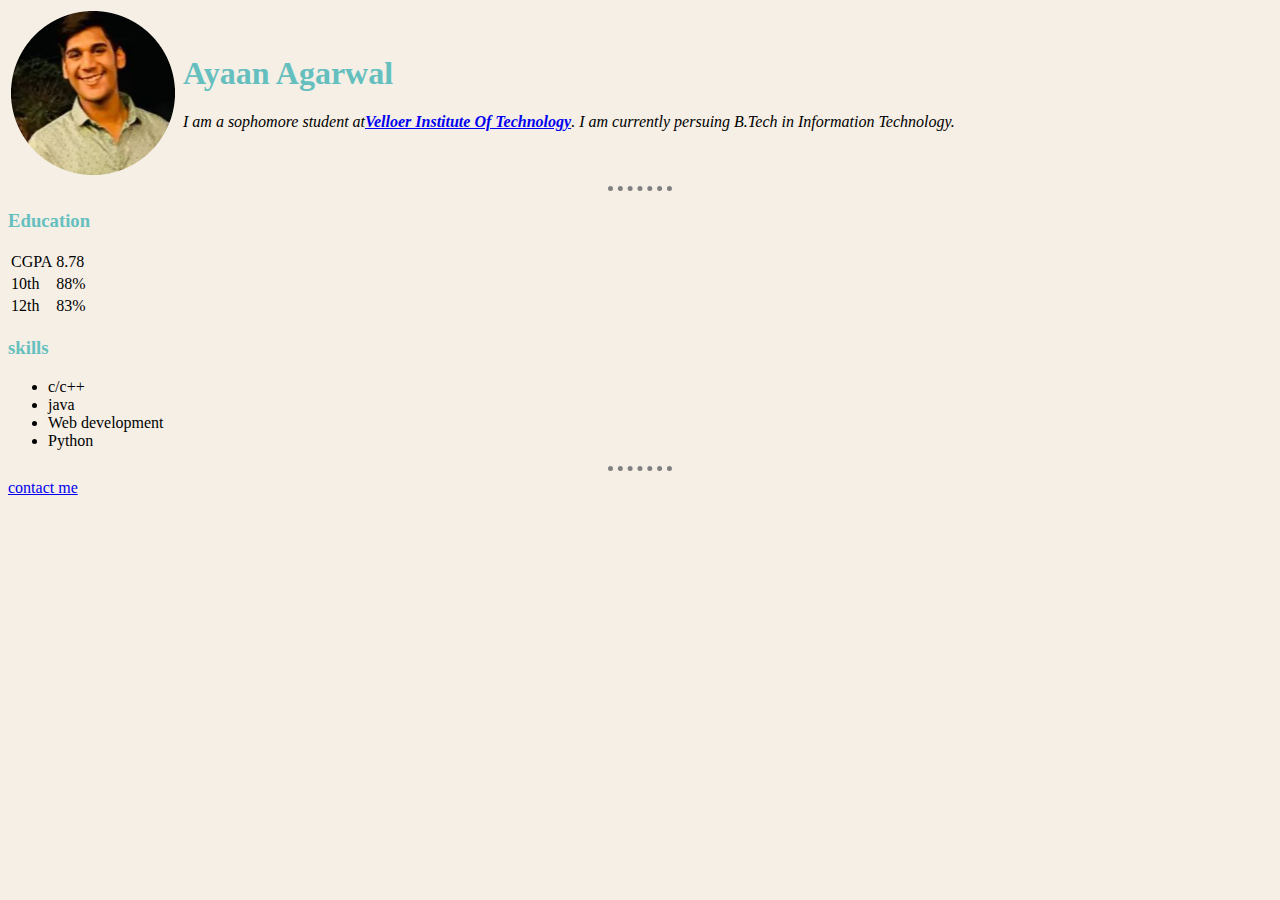
<file: index.html>
<!Doctype>
<html lang="en">
    <head>
        <meta charset="utf-8">
        <title>Ayaan Agarwal Profile</title>
        <link rel="stylesheet" href="CSS/styles.css">
    </head>

    <body>
        <table>
            <tr>
                <td><img src="images/ayaanphoto-modified.png" alt="Ayaan photo"></td>
                <td></td>
                <td>
                    <h1>Ayaan Agarwal</h1>
                    <p><em>I am a sophomore student at<strong><a href="https://vit.ac.in/">Velloer Institute Of Technology</a></strong>. I am currently persuing B.Tech in Information Technology.</em></p>

                </td>
            </tr>
        </table>
        
        <hr>

        <h3>Education</h3>

        <table>
            
            <tbody>
                <tr>
                    <td>CGPA</td>
                    <td>8.78</td>
                </tr>
                <tr>
                    <td>10th</td>
                    <td>88%</td>
                </tr>
                <tr>
                    <td>12th</td>
                    <td>83%</td>
                </tr>
            </tbody>
        </table>

        <h3> skills</h3>
        <ul>
            <li>c/c++</li>
            <li>java</li>
            <li>Web development</li>
            <li>Python</li>
        </ul>

        
        <hr>
        <a href="contact.html">contact me </a>
        <br>
        
    </body>

</html>
</file>
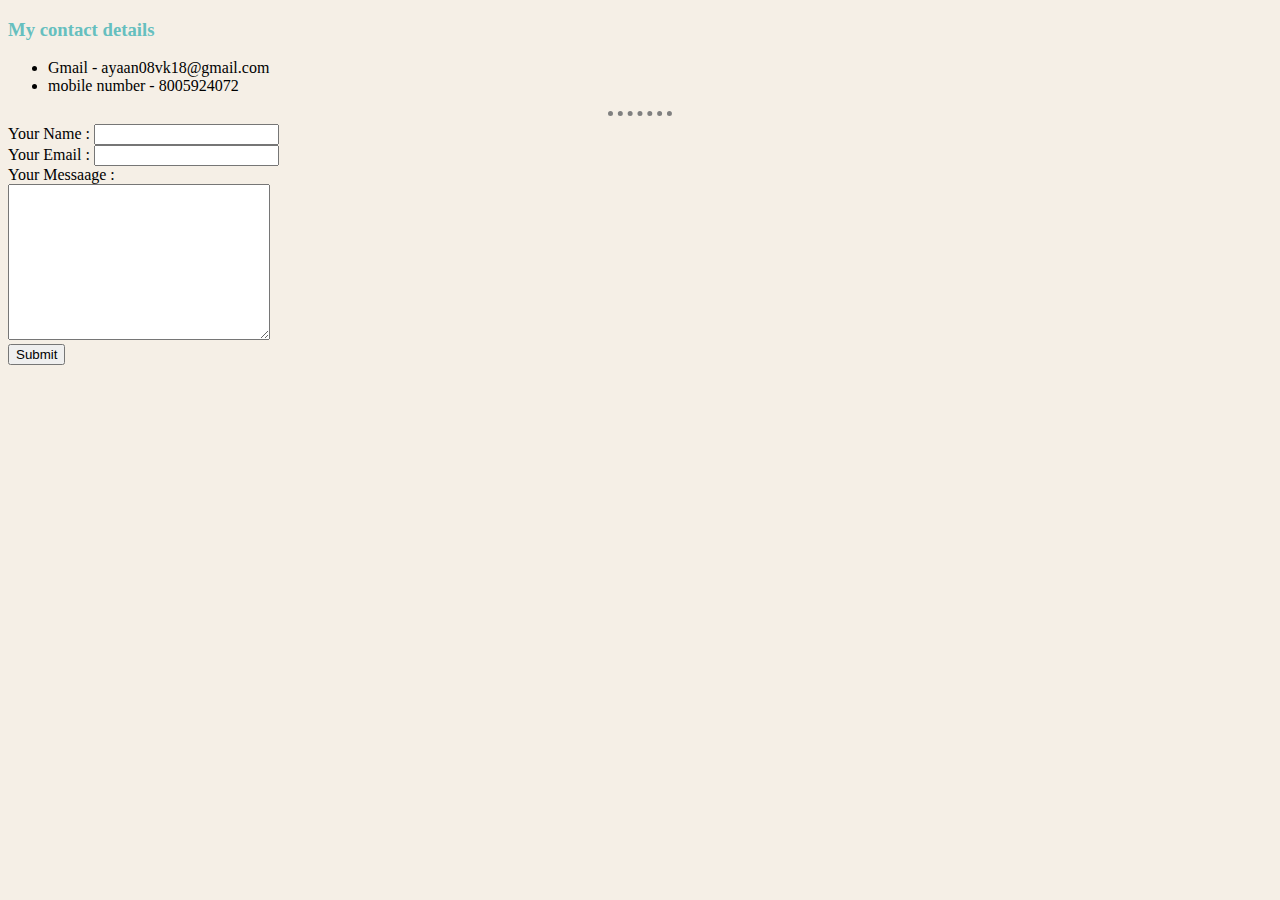
<file: contact.html>
<!DOCTYPE html>
<html lang="en">
    <head>
        <meta charset="UTF-8">
        <title>contact details </title>
        <link rel="stylesheet" href="CSS/styles.css">
    </head>
    <body>
        <h3>My contact details </h3>
        <ul>
            <li>Gmail - ayaan08vk18@gmail.com</li>
            <li>mobile number - 8005924072 </li>
        </ul>
        <hr>
        <form class="" action="mailto:info@ayaani08vk18.com" method="post" enctype="text/plain">
            <label>Your Name :</label>
            <input type="text" name="yourName" value=""><br>
            <label>Your Email :</label>
            <input type="text" name="youremail" value=""><br>
            <label>Your Messaage :</label>
            <br>
            <textarea name="yourMessage" cols="30" rows="10"></textarea>
            <br>
            <input type="submit" name="">
        </form>
</body>
</html>
</file>
<file: CSS/styles.css>
body 
{
    background-color: #F5EFE6;
}
hr{
    border-style: none;
    border-top-style: dotted;
    border-color: gray;
    border-width: 5px;
    width:5%;
}

h1
{
    color: #66BFBF;
}
h3
{
    color: #66BFBF;
}

.div1{
    height: 100px;
    width: 100px;
    background-color: aqua;
    box-shadow: 5px 5px 10px #ccc;
}
</file>
